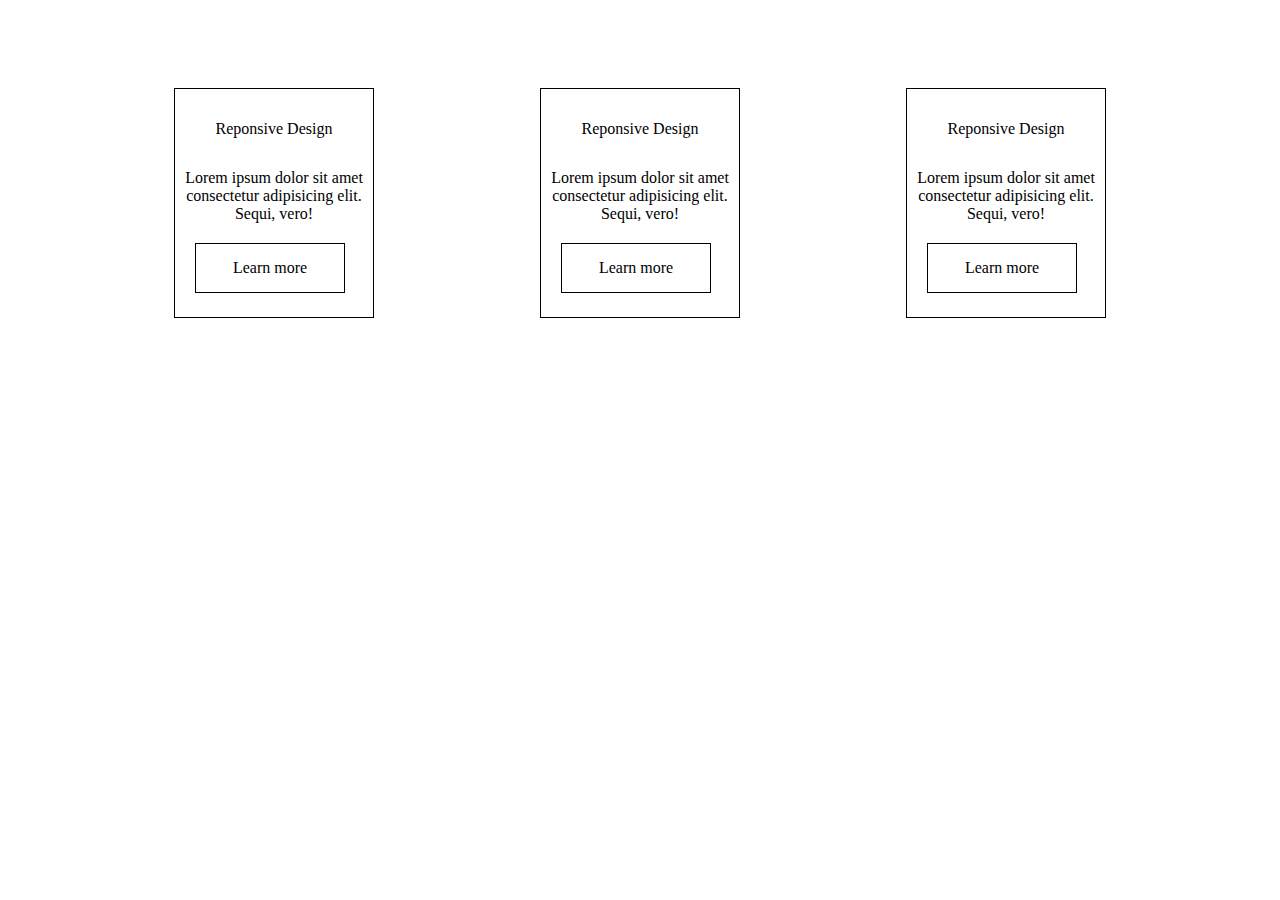
<file: homework-18-sep/cards.html>
<!DOCTYPE html>
<html lang="en">
<head>
  <meta charset="UTF-8">
  <meta http-equiv="X-UA-Compatible" content="IE=edge">
  <meta name="viewport" content="width=device-width, initial-scale=1.0">
  <title>Document</title>
  <link rel="stylesheet" href="cards.css">
</head>
<body>
<div class="hor">
  <div>
    <div class="box1 center">
    </div>
    <div class="box2">
      <div class="box3 center">Reponsive Design</div>
      <div class="box4 center">Lorem ipsum dolor sit amet consectetur adipisicing elit. Sequi, vero!</div>
      <div class="box5 center">Learn more</div>
    </div>
  </div>
  <div>
    <div class="box1 center">
    </div>
    <div class="box2">
      <div class="box3 center">Reponsive Design</div>
      <div class="box4 center">Lorem ipsum dolor sit amet consectetur adipisicing elit. Sequi, vero!</div>
      <div class="box5 center">Learn more</div>
    </div>
  </div>
  <div>
    <div class="box1 center">
    </div>
    <div class="box2">
      <div class="box3 center">Reponsive Design</div>
      <div class="box4 center">Lorem ipsum dolor sit amet consectetur adipisicing elit. Sequi, vero!</div>
      <div class="box5 center">Learn more</div>
    </div>
  </div>
</div>
</body>
</html>
</file>
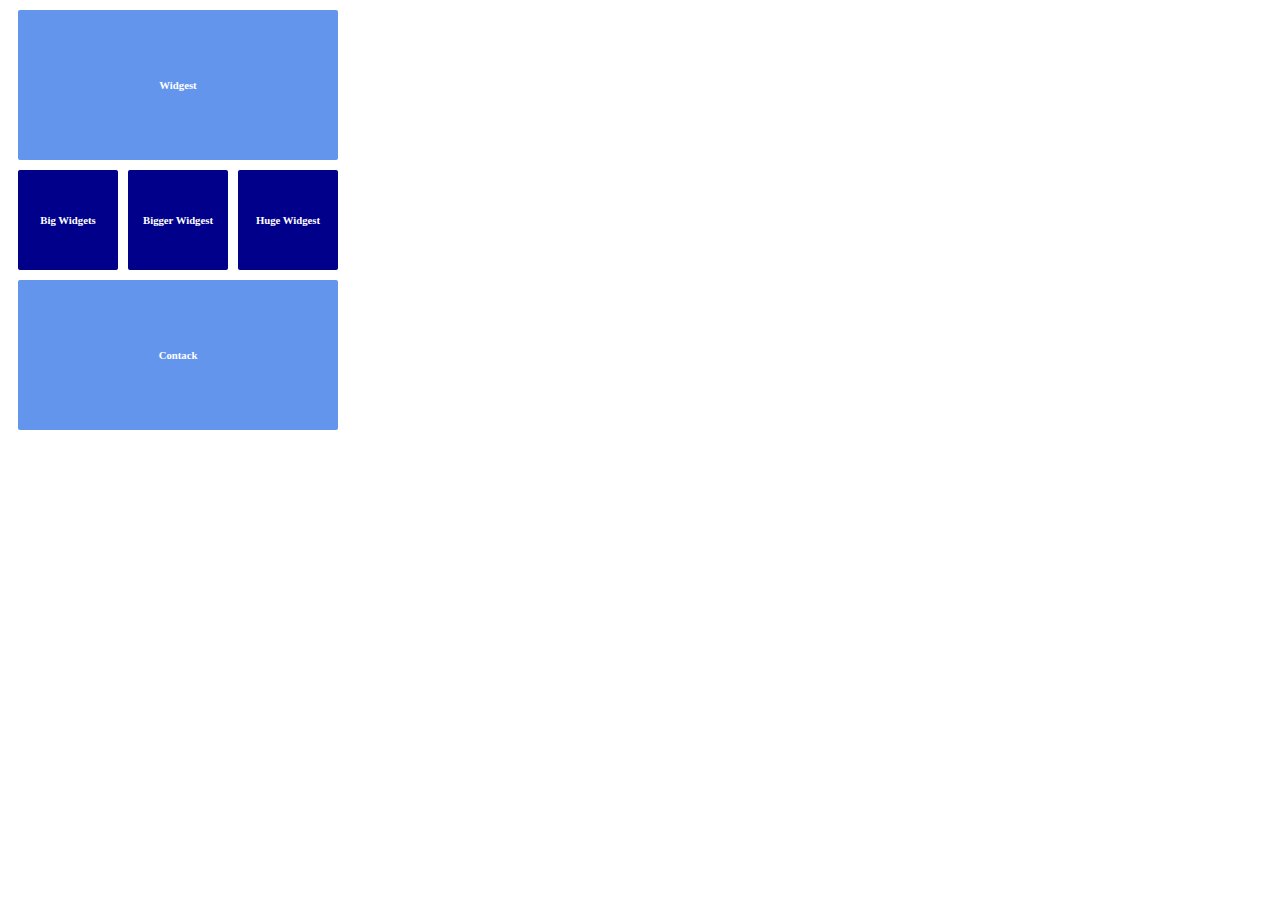
<file: homework-18-sep/hw2-2.html>
<!DOCTYPE html>
<html lang="en">
<head>
    <meta charset="UTF-8">
    <meta http-equiv="X-UA-Compatible" content="IE=edge">
    <meta name="viewport" content="width=device-width, initial-scale=1.0">
    <title>Document</title>
    <link rel="stylesheet" href="hw2-2.css">
</head>
<body>
<div class="box1 center"><h6>Widgest</h6></div>
<div class="hor">
    <div class="box2 center"><h6>Big Widgets</h6></div>
    <div class="box3 center"><h6>Bigger Widgest</h6></div>
    <div class="box4 center"><h6>Huge Widgest</h6></div>
</div>
<div class="box5 center"><h6>Contack</h6></div>
</body>
</html>
</file>
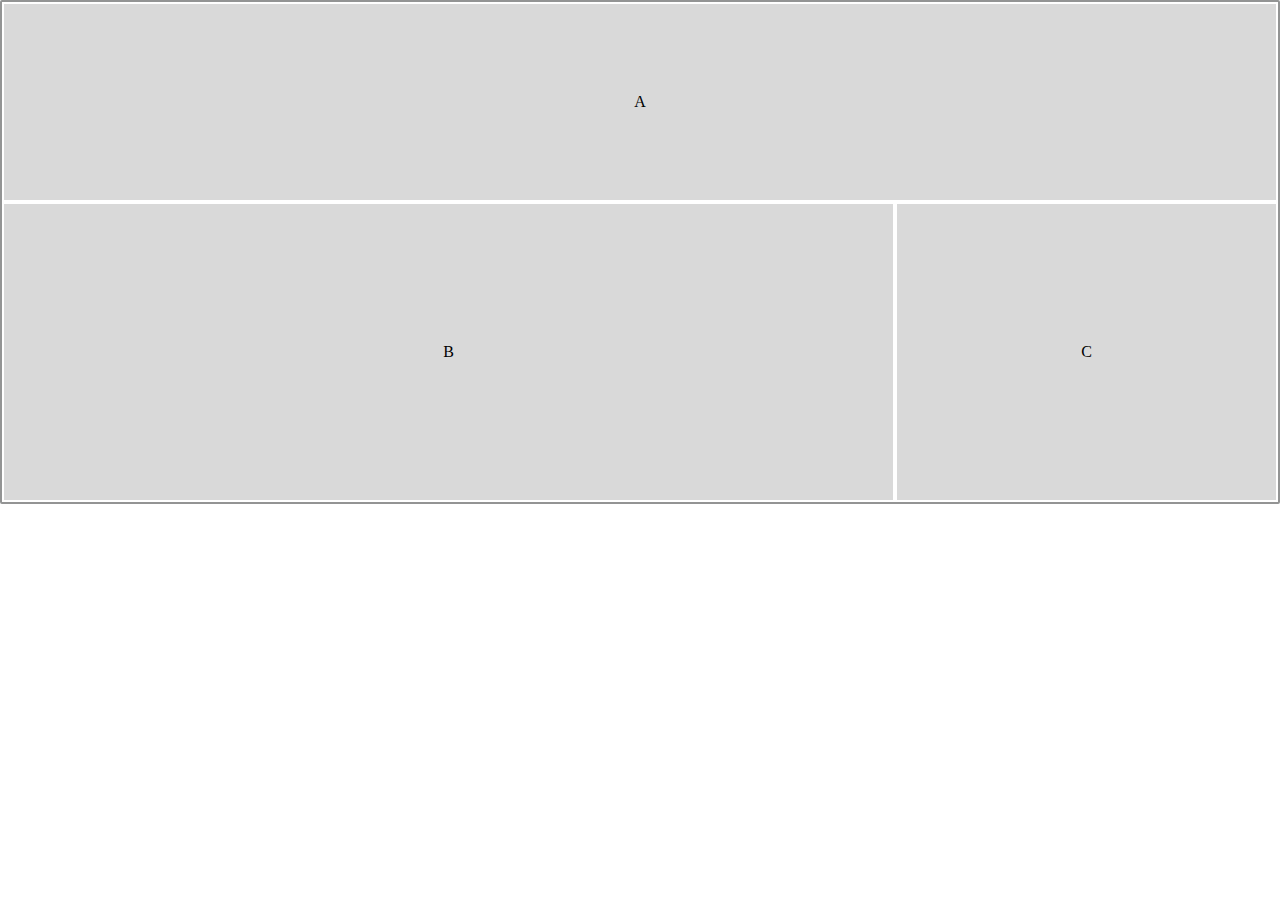
<file: homework-25-sep/card1.html>
<!DOCTYPE html>
<html lang="en">
<head>
    <meta charset="UTF-8">
    <meta http-equiv="X-UA-Compatible" content="IE=edge">
    <meta name="viewport" content="width=device-width, initial-scale=1.0">
    <title>Document</title>
    <link rel="stylesheet" href="card1.css">
</head>
<body>
<div class="box">
    <div>
        <div class="A center">A</div>
        <div class="hor" id="mob">
            <div class="B center">B</div>
            <div class="C center">C</div>
        </div>
    </div>
</div>
</body>
</html>
</file>
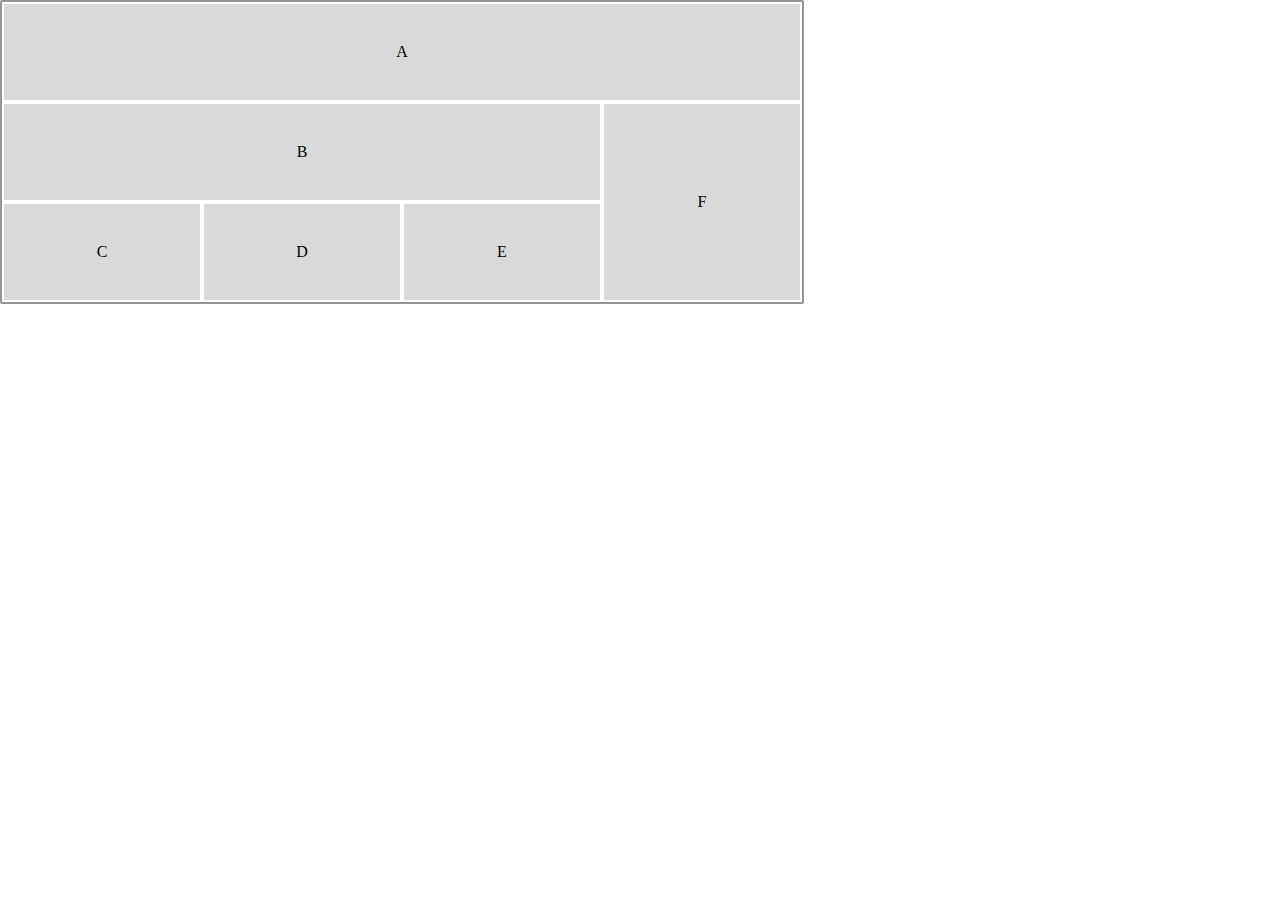
<file: homework-25-sep/card2.html>
<!doctype html>
<html lang="en">
<head>
    <meta charset="UTF-8">
    <meta name="viewport"
          content="width=device-width, user-scalable=no, initial-scale=1.0, maximum-scale=1.0, minimum-scale=1.0">
    <meta http-equiv="X-UA-Compatible" content="ie=edge">
    <title>Document</title>
    <link rel="stylesheet" href="card2.css">
</head>
<body>
<div class="box">
    <div class="A center">A</div>
    <div class="hor" id="mob">
        <div>
            <div class="B center">B</div>
            <div class="hor">
                <div class="C center">C</div>
                <div class="D center">D</div>
                <div class="E center">E</div>
            </div>
        </div>
        <div class="F center">F</div>
    </div>
</div>
</body>
</html>
</file>
<file: homework-18-sep/cards.css>
.box1 {
    height: 80px;
    width: 200px;
}
.box2 {
    height: 230px;
    width: 200px;
    box-sizing: border-box;
    border: 1px solid black;
}
.box3 {
    height: 80px;
}
.box4 {
    text-align: center;
}
.box5 {
    height: 50px;
    width: 150px;
    box-sizing: border-box;
    margin: 20px 0 0 20px;
    border: 1px solid black;
    background: white;
}
.center {
    display: flex;
    align-items: center;
    justify-content: center;
}
.hor {
    display: flex;
    justify-content: space-evenly;
}
</file>
<file: homework-18-sep/hw2-2.css>
.box1 {
    height: 150px;
    width: 320px;
    background: cornflowerblue;
    margin: 10px;
    border-radius: 2px;
}
.box2 {
    height: 100px;
    width: 100px;
    background: darkblue;
    margin-left: 10px;
    margin-right: 10px;
    border-radius: 2px;
}
.box3 {
    height: 100px;
    width: 100px;
    background: darkblue;
    margin-right: 10px;
    border-radius: 2px;
}
.box4 {
    height: 100px;
    width: 100px;
    background: darkblue;
    margin-right: 10px;
    border-radius: 2px;
}
.box5 {
    height: 150px;
    width: 320px;
    border: 80px 80px 80px 80px;
    background: cornflowerblue;
    margin: 10px;
    border-radius: 2px;
}
.hor {
    display: flex;
}
.center {
    display: flex;
    justify-content: center;
    align-items: center;
}
h6 {
    color: white;
    margin: 0;
}
</file>
<file: homework-25-sep/card1.css>
.A {
    height: 200px;
    box-sizing: border-box;
    border: 2px solid white;
    background: #d9d9d9;
}
.B {
    height: 300px;
    width: 70%;
    box-sizing: border-box;
    border: 2px solid white;
    background: #d9d9d9;

}
.C {
    height: 300px;
    width: 30%;
    box-sizing: border-box;
    border: 2px solid white;
    background: #d9d9d9;

}
.box {
    border: 2px solid #939494;
    border-radius: 2px;
}
.hor {
    display: flex;
}
.center {
    display: flex;
    justify-content: center;
    align-items: center;
}
* {
    margin: 0;
    padding: 0;
}
@media screen and (min-width: 0px) and (max-width: 600px) {
    #mob {
        display: block;
    }
    .A {
        height: 50px;
    }
    .B {
        height: 200px;
        width: 100%;
    }
    .C {
        height: 50px;
        width: 100%;
    }
    .box {
        border: 4px solid #939494;
        border-radius: 2px;
    }
}
</file>
<file: homework-25-sep/card2.css>
.A {
    height: 100px;
    box-sizing: border-box;
    border: 2px solid white;
    background: #d9d9d9;
}
.B {
    height: 100px;
    width: 600px;
    box-sizing: border-box;
    border: 2px solid white;
    background: #d9d9d9;
}
.C, .D, .E {
    height: 100px;
    width: 33.33333%;
    box-sizing: border-box;
    border: 2px solid white;
    background: #d9d9d9;
}
.F {
    width: 200px;
    box-sizing: border-box;
    border: 2px solid white;
    background: #d9d9d9;
}
.box {
    width: 800px;
    border: 2px solid #939494;
    border-radius: 2px;
}
.hor {
    display: flex;
}
.center {
    display: flex;
    justify-content: center;
    align-items: center;
}
* {
    margin: 0;
    padding: 0;
}

@media screen and (min-width: 0px) and (max-width: 300px) {
    #mob {
        display: block;
    }
    .A {
        height: 50px;
        width: 200px;
    }
    .B {
        height: 70px;
        width: 200px;
    }
    .C, .D, .E {
        height: 50px;
        width: 50px;
    }
    .hor {
        justify-content: space-between;
    }
    .F {
        height: 50px;
        width: 200px;
    }
    .box {
        width: 200px;
        border: 5px solid #939494;
        border-radius: 2px;
    }
}
</file>
